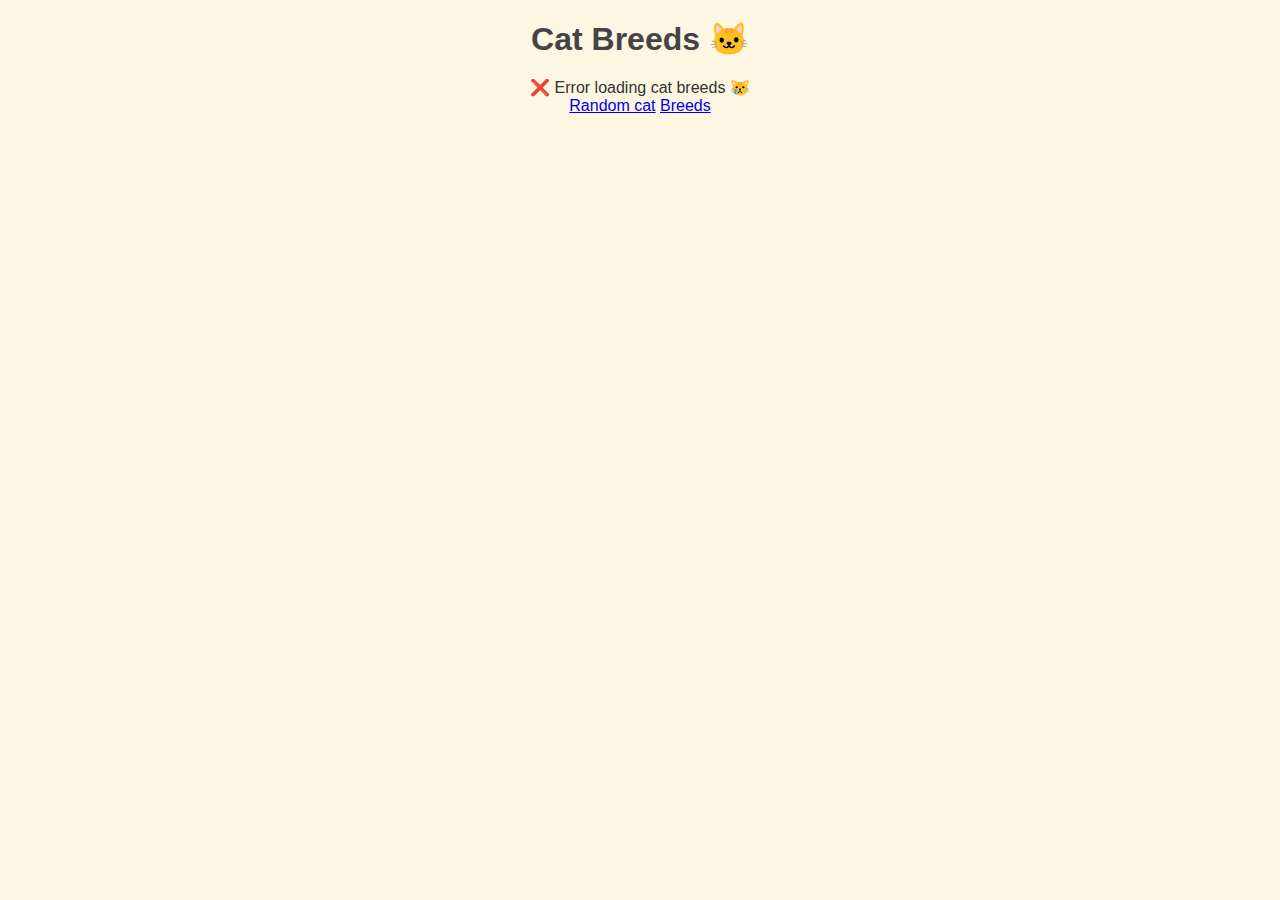
<file: breeds.html>
<!DOCTYPE html>
<html lang="en">
<head>
    <meta charset="UTF-8">
    <meta name="viewport" content="width=device-width, initial-scale=1.0">
    <title>Cat Breeds</title>
    <link rel="stylesheet" href="style.css">
</head>
<body>
    <h1>Cat Breeds 🐱 </h1> 
    <div id="breedsContainer"></div>

    <!--JS with defer-->
    <script src="breeds.js" defer></script>

    <a href="index.html">Random cat</a> 
    <a href="breeds.html">Breeds</a>


</body>

</html>
</file>
<file: style.css>
body {
    font-family: Arial, sans-serif;
    text-align: center;
    background-color: #fdf6e3;
    /*text-align: center;*/
    color: #333;
    margin: 0;
    padding: 0;
}

h1 {
    text-align: center;
    color: #444; 
    margin: 20px 0;
    font-size: 2.5rem,
}

/* The container with the cat*/
#cat-container {
    margin: 20px auto;
}

#catImage {
    border-radius: 12px;
    max-width: 90%;
    height: auto;
    box-shadow: 0 4px 12 px rgba(0, 0, 0, 0.3);
    transition: transform 0.3s;
}
#catImage:hover {
    transform: scale(1.05);

}

/* Buttons*/
.btn {
    background-color: #ff9800;
    color: white;
    border: none;
    padding: 12px 20px;
    margin: 10px;
    font-size: 1rem;
    border-radius: 8px;
    cursor: pointer;
    transition: background-color 0.3s,transform 0.2s;
    text-decoration: none;  
    display: inline-block;
}

/* Navigation*/
.nav {
    margin-top: 20px;
}
</file>
